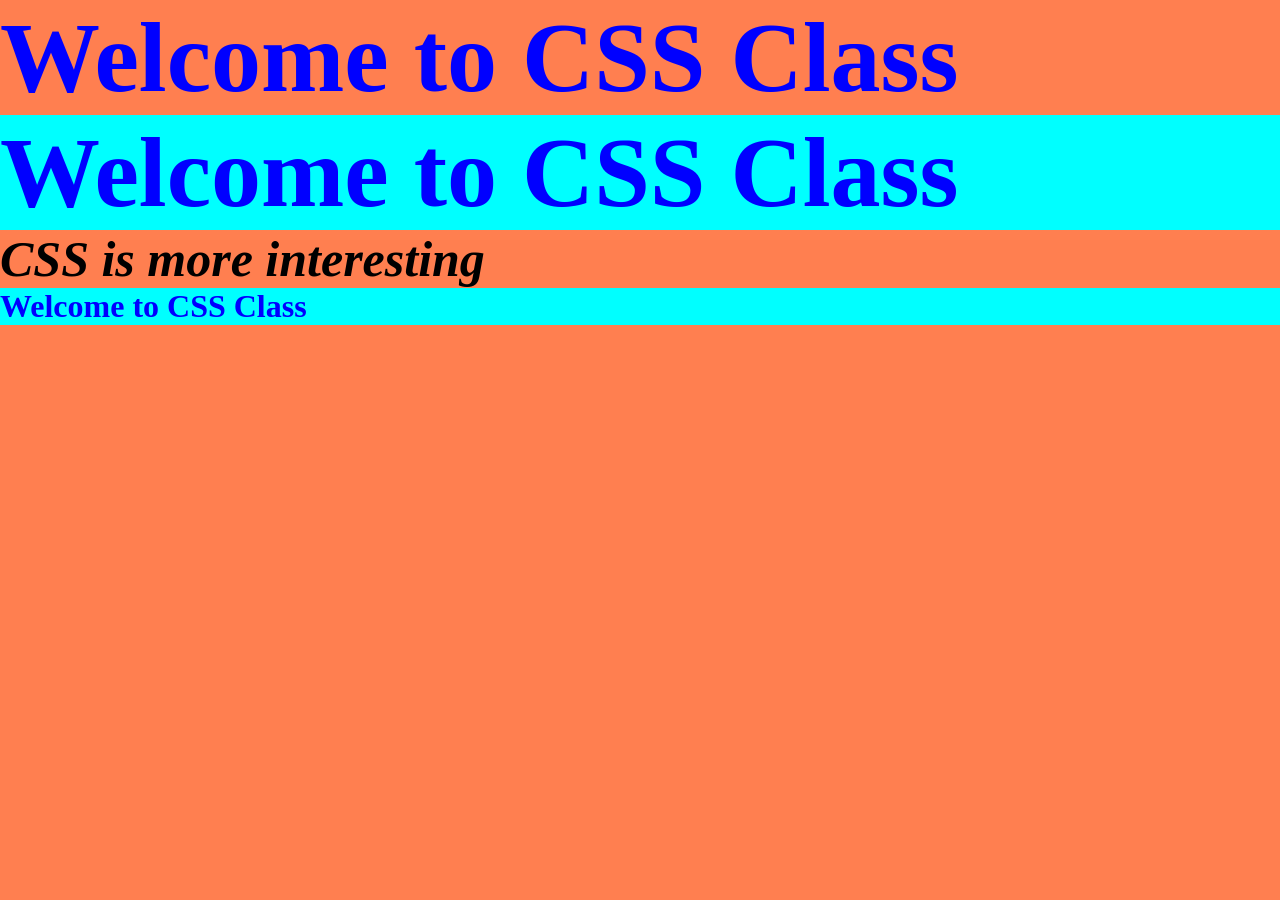
<file: index.html>
<!DOCTYPE html>
<html lang="en">
<head>
    <meta charset="UTF-8">
    <meta name="viewport" content="width=device-width, initial-scale=1.0">
    <title>Syntax</title>
    <link rel="stylesheet" href="style.css">
    <style>
        h3{
            color: blue;
            font-size: 100px;
            background-color: aqua;
        }
        b{
            font-style: oblique;
            font-size: 50px;
        }
    </style>
</head>
<body>
    <!-- CSS - cascading Style Sheet, it is use to modify our web pages depending on our taste
     CSS Syntax - This tells us how CSS looks like
     Three major ways by which CSS can be incorporated in HTML
     1. Inline styling
     2. Internal styling
     External styling -->

     <h2 style="color: blue; font-size: 100px;">Welcome to CSS Class</h2>
     <h3>Welcome to CSS Class</h1>
     <b>CSS is more interesting</b>
     <h1>Welcome to CSS Class</h1>
</body>
</html>
</file>
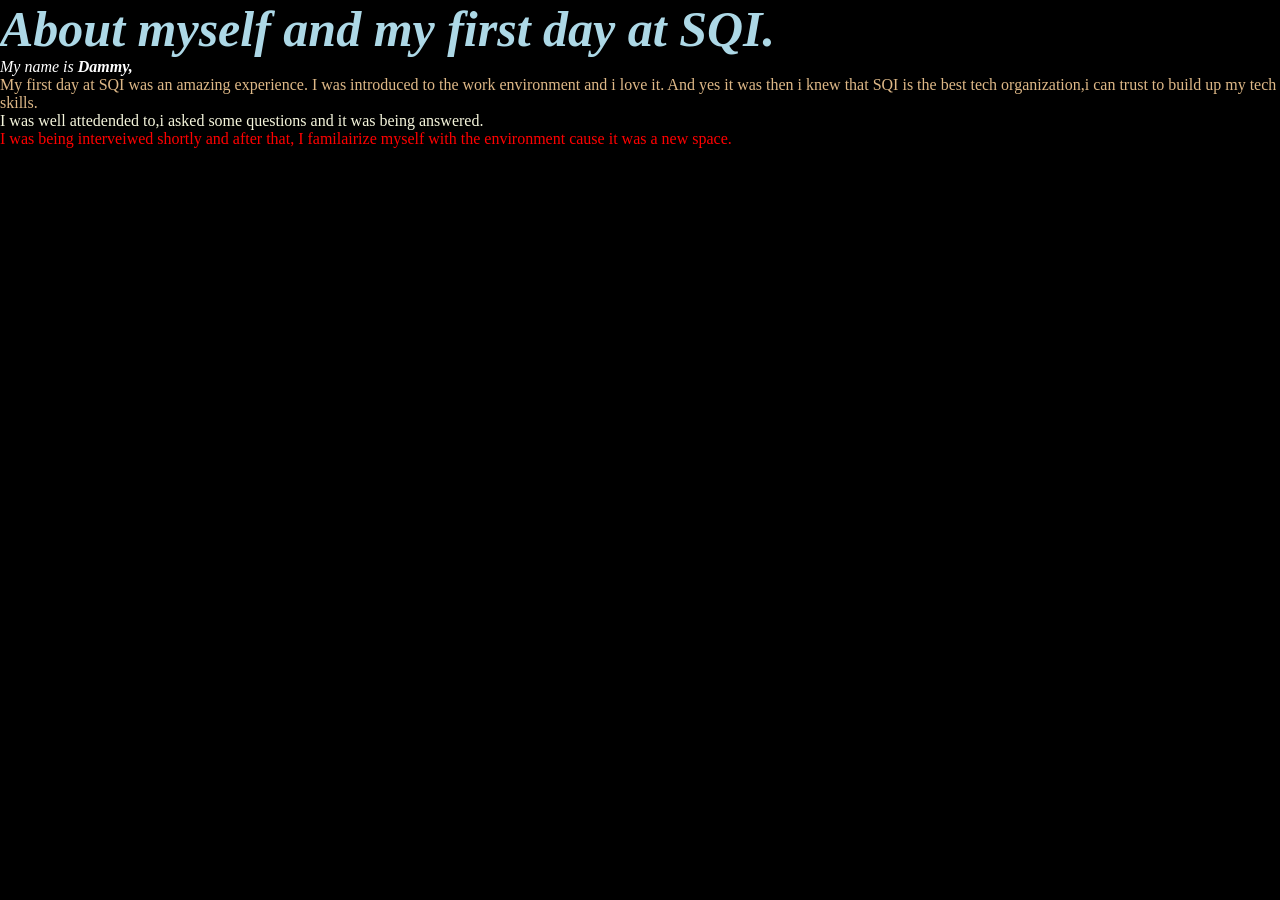
<file: Text/index.html>
<!DOCTYPE html>
<html lang="en">
<head>
    <meta charset="UTF-8">
    <meta name="viewport" content="width=device-width, initial-scale=1.0">
    <title>Document</title>
    <link rel="stylesheet" href="style.css">
</head>
<body>
    <H1 >About myself and my first day at SQI.</H1>
     <cite>My name is</cite>
     <strong>Dammy,</strong>
     <caption>and i'm a computer science student of university of ilesa currently undergiong my SIWES training in SQI college of ICT.</caption>
     <p>My first day at SQI was an amazing experience. I was introduced to the work environment and i love it. And yes it was then i knew that SQI is the best tech organization,i can trust to build up my tech skills. </p>
     <div> I was well attedended to,i asked some questions and it was being answered.</div>
     <span>I was being interveiwed shortly and after that, I familairize myself with the environment cause it was a new space.
</body>
</html>
</file>
<file: style.css>
* {
    margin: 0px;
    padding: opx;
    box-sizing: border-box;
    background-color: coral;
}
h1{
    background-color: aqua;
    color: blue;
}
p{
    font-style: italic;
    color: aquamarine;
}
</file>
<file: Text/style.css>
* {
     margin: 0px;
    padding: 0px;
    box-sizing: border-box;
    background-color: black;
}
h1{
    font-size: 50px;
    font-style: italic;
    color: lightblue;
}
cite{
    font-style: oblique;
    color: white;
}
strong{
    font-style: oblique;
    color: white;
}
caption{
    color: brown;
}
p{
    color: burlywood;
}
div{
    color: beige;
}
span{
    color: red;
}
</file>
